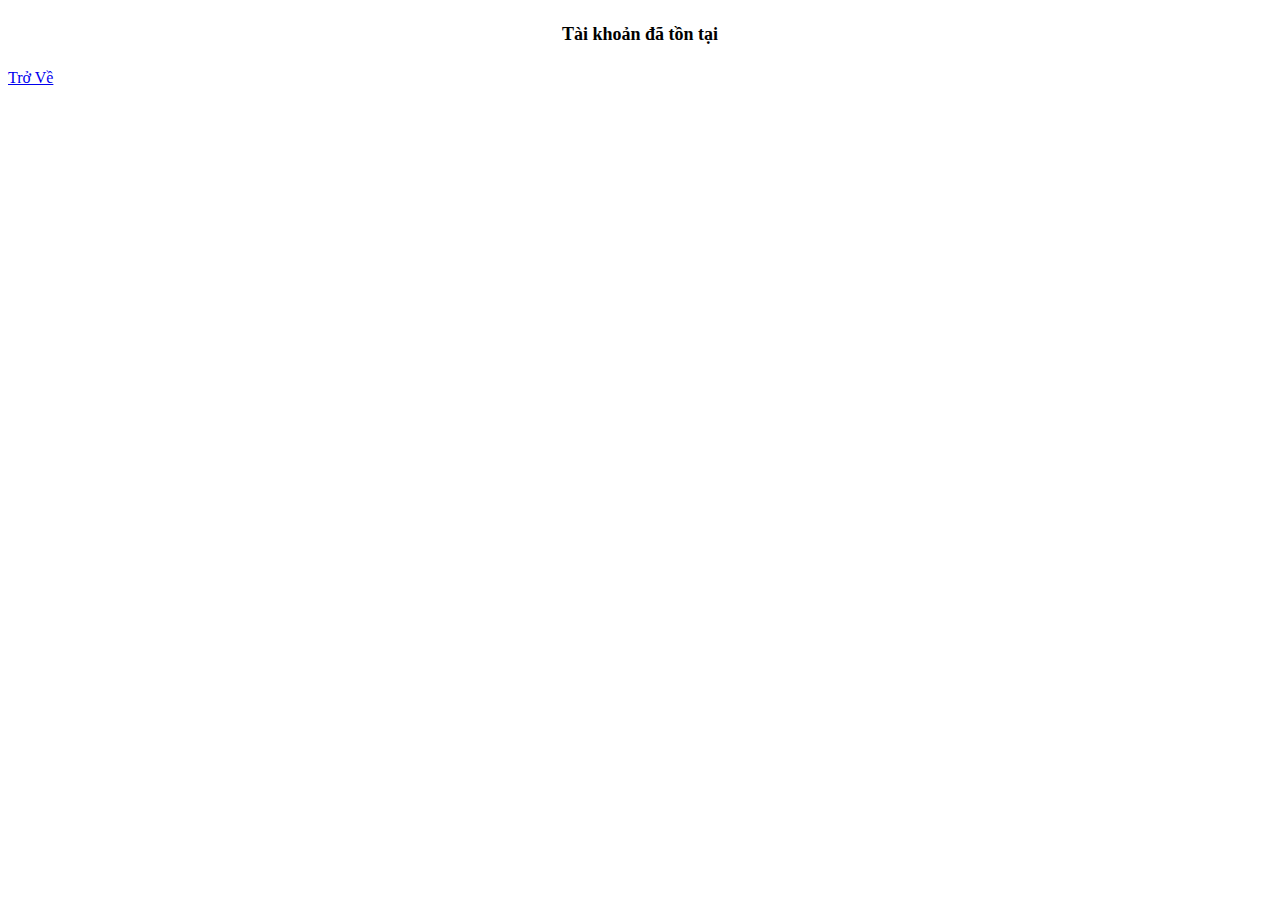
<file: webDjango/log_reg_home/templates/reg_err.html>
<!doctype html>
<html>
<head>
    <meta charset="UTF-8">
    <meta http-equiv="X-UA-Compatible" content="IE=edge">
    <meta name="viewport" content="width=device-width, initial-scale=1.0">
    <title>Document</title>
</head>
<body>
	<h4 align="center" style="font-size: 18px;">
	    Tài khoản đã tồn tại
	</h4>
	<a href = "{% url 'log_reg_home:mylogin' %}">Trở Về</a>
</body>
</html>
</file>
